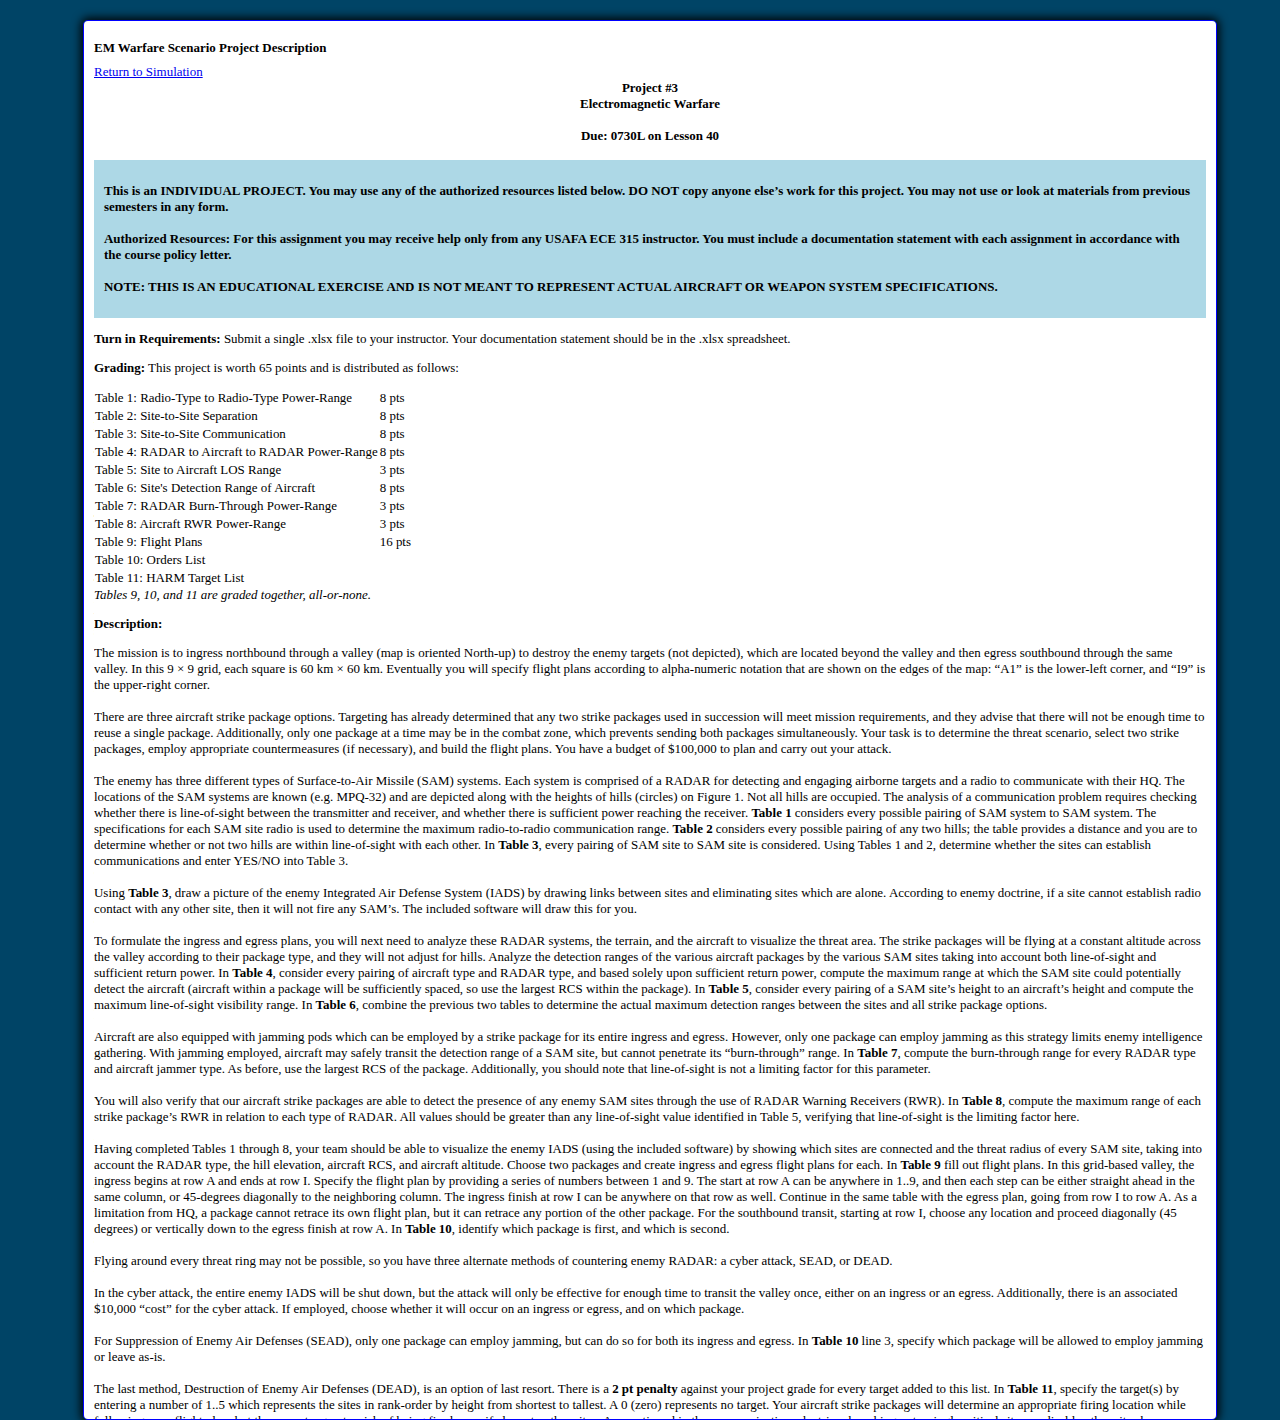
<file: description.html>
<!DOCTYPE html>
<html lang="en" xmlns="http://www.w3.org/1999/xhtml">
    <head>
        <meta charset="utf-8" />
        <link href="jsradstyles.css" rel="stylesheet">
        <script defer src="jsradscript.js"></script>
        <title>EM Warfare Scenario Description</title>
        <link rel = "icon" href = "airplane.gif" type = "image/gif">
    </head>
<body onload="InitDescription()">
    <style>
        div.titlesection {
            text-align: center;
        }
        p.header{
            margin: auto;
        }
        div.intromessage{
            background-color: lightblue;
            padding: 10px;
        }
    </style>
<div class="container">
    <h1>EM Warfare Scenario Project Description</h1>
    <a href="index.html">Return to Simulation</a>
    <div class="titlesection">
    <b>
    <p class="header">Project #3</p>
    <p class="header">Electromagnetic Warfare</p><br>
    <p class="header">Due: 0730L on Lesson 40</p>
    </div>
    <br>
    <div class="intromessage">
    <p> This is an INDIVIDUAL PROJECT. You may use any of the authorized resources listed below. DO NOT copy anyone else’s work for this project.
        You may not use or look at materials from previous semesters in any form.
        <br><br>Authorized Resources: For this assignment you may receive help only from any USAFA ECE 315 instructor.
        You must include a documentation statement with each assignment in accordance with the course policy letter.
        <br><br>NOTE: THIS IS AN EDUCATIONAL EXERCISE AND IS NOT MEANT TO REPRESENT ACTUAL AIRCRAFT OR WEAPON SYSTEM SPECIFICATIONS.
        </p>
    </b>
    </div>
    <p><b>Turn in Requirements:</b> Submit a single .xlsx file to your instructor. Your documentation statement should be in the .xlsx spreadsheet.</p>
    <p><b>Grading:</b> This project is worth <a id="d-points-total">NA</a> points and is distributed as follows:</p>
    <table id="d-grading-table" border="0">
        <tbody>
        </tbody>
    </table>
    <i>Tables 9, 10, and 11 are graded together, all-or-none.</i>
    <p><b>Description:</b></p>
    <p>The mission is to ingress northbound through a valley (map is oriented North-up) to destroy the enemy targets (not depicted), 
        which are located beyond the valley and then egress southbound through the same valley.
        In this 9 × 9 grid, each square is 60 km × 60 km. Eventually you will specify flight plans according to alpha-numeric notation that are shown on the 
        edges of the map: “A1” is the lower-left corner, and “I9” is the upper-right corner.
        <br><br>There are three aircraft strike package options. Targeting has already determined that any two strike packages used in 
        succession will meet mission requirements, and they advise that there will not be enough time to reuse a single package.
        Additionally, only one package at a time may be in the combat zone, which prevents sending both packages simultaneously.
        Your task is to determine the threat scenario, select two strike packages, employ appropriate countermeasures (if necessary),
        and build the flight plans. You have a budget of $100,000 to plan and carry out your attack.
        <br><br>The enemy has three different types of Surface-to-Air Missile (SAM) systems.
        Each system is comprised of a RADAR for detecting and engaging airborne targets and a radio to communicate with their HQ.
        The locations of the SAM systems are known (e.g. MPQ-32) and are depicted along with the heights of hills (circles) on Figure 1. 
        Not all hills are occupied. The analysis of a communication problem requires checking whether there is line-of-sight between the transmitter and receiver, 
        and whether there is sufficient power reaching the receiver. <b>Table 1</b> considers every possible pairing of SAM system to SAM system. 
        The specifications for each SAM site radio is used to determine the maximum radio-to-radio communication range. 
        <b>Table 2</b> considers every possible pairing of any two hills; the table provides a distance and you are to determine whether or not 
        two hills are within line-of-sight with each other. In <b>Table 3</b>, every pairing of SAM site to SAM site is considered.
        Using Tables 1 and 2, determine whether the sites can establish communications and enter YES/NO into Table 3.
        <br><br>Using <b>Table 3</b>, draw a picture of the enemy Integrated Air Defense System (IADS) by drawing links between sites and eliminating sites which are alone.
        According to enemy doctrine, if a site cannot establish radio contact with any other site, then it will not fire any SAM’s.
        The included software will draw this for you.
        <br><br>To formulate the ingress and egress plans, you will next need to analyze these RADAR systems,
        the terrain, and the aircraft to visualize the threat area. The strike packages will be flying at a constant altitude across the valley
        according to their package type, and they will not adjust for hills. Analyze the detection ranges of the various aircraft packages by the
        various SAM sites taking into account both line-of-sight and sufficient return power. In <b>Table 4</b>, consider every pairing of aircraft type
        and RADAR type, and based solely upon sufficient return power, compute the maximum range at which the SAM site could potentially detect the
        aircraft (aircraft within a package will be sufficiently spaced, so use the largest RCS within the package). In <b>Table 5</b>, consider every pairing
        of a SAM site’s height to an aircraft’s height and compute the maximum line-of-sight visibility range. In <b>Table 6</b>, combine the previous two tables
        to determine the actual maximum detection ranges between the sites and all strike package options.
        <br><br>Aircraft are also equipped with jamming pods which can be employed by a strike package for its entire ingress and egress. However, only one
        package can employ jamming as this strategy limits enemy intelligence gathering. With jamming employed, aircraft may safely transit the detection
        range of a SAM site, but cannot penetrate its “burn-through” range. In <b>Table 7</b>, compute the burn-through range for every RADAR type and aircraft
        jammer type. As before, use the largest RCS of the package. Additionally, you should note that line-of-sight is not a limiting factor for this parameter.
        <br><br>You will also verify that our aircraft strike packages are able to detect the presence of any enemy SAM sites through the use of RADAR Warning Receivers
        (RWR). In <b>Table 8</b>, compute the maximum range of each strike package’s RWR in relation to each type of RADAR. All values should be greater than any
        line-of-sight value identified in Table 5, verifying that line-of-sight is the limiting factor here.
        <br><br>Having completed Tables 1 through 8, your team should be able to visualize the enemy IADS (using the included software) by showing which sites are
        connected and the threat radius of every SAM site, taking into account the RADAR type, the hill elevation, aircraft RCS, and aircraft altitude.
        Choose two packages and create ingress and egress flight plans for each. In <b>Table 9</b> fill out flight plans. In this grid-based valley, the ingress
        begins at row A and ends at row I. Specify the flight plan by providing a series of numbers between 1 and 9. The start at row A can be anywhere in 1..9,
        and then each step can be either straight ahead in the same column, or 45-degrees diagonally to the neighboring column. The ingress finish at row I can
        be anywhere on that row as well. Continue in the same table with the egress plan, going from row I to row A. As a limitation from HQ, a package cannot
        retrace its own flight plan, but it can retrace any portion of the other package. For the southbound transit, starting at row I, choose any location
        and proceed diagonally (45 degrees) or vertically down to the egress finish at row A. In <b>Table 10</b>, identify which package is first, and which is second.
        <br><br>Flying around every threat ring may not be possible, so you have three alternate methods of countering enemy RADAR: a cyber attack, SEAD, or DEAD.
        <br><br>In the cyber attack, the entire enemy IADS will be shut down, but the attack will only be effective for enough time to transit the valley once,
        either on an ingress or an egress. Additionally, there is an associated $10,000 “cost” for the cyber attack. If employed, choose whether it will occur 
        on an ingress or egress, and on which package.
        <br><br>For Suppression of Enemy Air Defenses (SEAD), only one package can employ jamming, but can do so for both its ingress and egress.
        In <b>Table 10</b> line 3, specify which package will be allowed to employ jamming or leave as-is.
        <br><br>The last method, Destruction of Enemy Air Defenses (DEAD), is an option of last resort. There is a <b>2 pt penalty</b> against your project
        grade for every target added to this list. In <b>Table 11</b>, specify the target(s) by entering a number of 1..5 which represents the sites in
        rank-order by height from shortest to tallest. A 0 (zero) represents no target. Your aircraft strike packages will determine an appropriate
        firing location while following your flight plan, but they are at a greater risk of being fired upon if closer to other sites.
        As mentioned in the communications doctrine, knocking out a single critical site can disable other sites because sites that are “alone” will not fire.
    </p>
    <p><b>Intel: </b><i>This information is also found within the <a href="template.xlsx">template.xlsx</a> at the bottom of the sheet.</i></p>
    <table id="mpqradiotable" border="1">
        <caption>SAM Site Radio Intel:</caption>
        <tbody><tr><th>Type</th><th>Frequency</th><th>Gain</th>
            <th>P<sub>T</sub></th><th>P<sub>R</sub></th></tr></tbody>
    </table>
    <br>
    <table id="mpqradartable" border="1">
        <caption>SAM Site Radar Intel:</caption>
        <tbody><tr><th>Type</th><th>Frequency</th><th>Gain</th>
            <th>P<sub>T</sub></th><th>P<sub>R</sub></th><th>SNR<sub>req</sub></th></tr></tbody>
    </table>
    <br>
    <table id="acftcapstable" border="1">
        <caption>Aircraft Package Options:</caption>
        <tbody><tr>
            <th>Type</th>
            <th>Composition</th>
            <th>RCS</th>
            <th>Altitude</th>
            <th>HARM Capability</th>
            <th>Cost</th>
        </tr></tbody>
    </table>
    <br>
    <table id="acftrwrtable" border="1">
        <caption>Aircraft RWR Intel:</caption>
        <tbody><tr>
            <th>Type</th>
            <th>Frequency</th>
            <th>Gain</th>
            <th>P<sub>R</sub></th>
        </tr></tbody>
    </table>
    <br>
    <table id="acftjammertable" border="1">
        <caption>Aircraft Jammer Intel:</caption>
        <tbody><tr>
            <th>Type</th>
            <th>Frequency</th>
            <th>Gain</th>
            <th>P<sub>T</sub></th>
        </tr></tbody>
    </table>
</div>

</body>
</html>
</file>
<file: jsradstyles.css>
/*Author: Thomas Kubler. Employing examples from w3schools.com ***/

*, *::before, *::after {
    box-sizing: border-box;
    font-family: Tahoma;
    font-size: 0.9rem;
}

:root {
    --hue-normal: 200;
}

body {
    --hue: var(--hue-normal);
    padding: 10px;
    margin: 10px;
    display: flex;
    flex-flow: row wrap; /*added to get linebreaks after divs*/
    width: 100vw;
    height: 100vh;
    justify-content: center;
    background-color: hsl(var(--hue), 100%, 20%);
}
/******************************************************* CONTAINER ******************************************/
.container{
    width:1500px;
    height:1400px;
    max-width: 90%;
    background-color: white;
    border-radius :5px;
    padding: 10px 10px;
    box-shadow: 0 0 10px 2px;
}

.container-description{
    width:850px;
    height:2300px;
    max-width: 90%;
    background-color: white;
    border-radius :5px;
    padding: 20px 20px 20px 20px;
    box-shadow: 0 0 10px 2px;
}

.ctextentry{
    width: 70%;
}

/******************************************************* TOOLTIPS ******************************************/
.tooltip {
    position: relative;
    display: inline-block;
}
.tooltip .tooltiptext {
    visibility: hidden;
    width: 180px;
    background-color: #555;
    color: #fff;
    text-align: center;
    border-radius: 6px;
    padding: 5px 0;
    position: absolute;
    z-index: 1;
    top: -5px;
    right: 110%;
    opacity: 0;
    transition: opacity 0.7s;
    font-weight: normal;
}
/* Tooltip arrow on right side */
.tooltip .tooltiptext::after {
    content: "";
    position: absolute;
    top: 13px;
    left: 100%;
    margin-top: -5px;
    border-width: 5px;
    border-style: solid;
    border-color: transparent transparent transparent #555;
}
.tooltip:hover .tooltiptext{
    visibility: visible;
    opacity: 1;
}

/*********************************************** Configuration Bar ******************************************************/
.config-columns{
    column-count: 5;
    column-rule-style: solid;
    column-rule-width: 1px;
    column-rule-color: black;
}
.config-column-cyber{
    column-count: 2;
}
.config-bar {
    display: block;
    position: relative;
    padding-left: 20px;
    margin-bottom: 10px;
    /*cursor: pointer;*/
    -webkit-user-select: none;
    -moz-user-select: none;
    -ms-user-select: none;
    user-select: none;
  }
.config-bar input {
    position: absolute;
    opacity: 0;
    cursor: pointer;
    height: 0;
    width: 0;
  }
  .radiomark {
    position: absolute;
    top: 0;
    left: 0;
    height: 17px;
    width: 17px;
    background-color: #eee;
    border-radius: 50%;
  }
  
  /* On mouse-over, add a grey background color */
  .config-bar:hover input ~ .radiomark {
    /*background-color: #ccc;*/
  }
  
  /* When the radio button is checked, add a blue background */
  .config-bar input:checked ~ .radiomark {
    background-color: #2196F3;
  }
  
  /* Create the indicator (the dot/circle - hidden when not checked) */
  .radiomark:after {
    content: "";
    position: absolute;
    display: none;
  }
  
  /* Show the indicator (dot/circle) when checked */
  .config-bar input:checked ~ .radiomark:after {
    display: block;
  }
  
  /* Style the indicator (dot/circle) */
  .config-bar .radiomark:after {
    top: 4px;
    left: 4px;
    width: 9px;
    height: 9px;
    border-radius: 50%;
    background: white;
  }
/*********************************************** FlightTabs Stuff  **************************************************************************/

.FlightTabs {
    float: left;
    border: none;
    background-color: #eee;
    height: 700px;
    width: 10%;
    padding-top: 10px;
}

.FlightTabs button{
    display: block;
    background-color: inherit;
    color: black;
    width: 100%;
    border: none;
    outline: none;
    cursor: pointer;
    text-align: left;
    padding: 10px 10px;
}

.FlightTabs button:hover {
    background-color: #ddd;
}

.FlightTabs button.active{
    background-color: #aaa;
}
.tabcontent {
    float: left;
    padding: 0px 12px;
    border: 1px solid #ccc;
    width: 70%;
    border-left: none;
    height: 300px;
  }

/*********************************************** Buttons Go/Halt/Save  **************************************************************************/
.btn{
    --hue: var(--hue-neutral);
    border: 3px solid hsl(var(--hue), 100%, 30%);
    background-color: hsl(var(--hue), 100%, 35%);
    border-radius: 5px;
    padding: 5px 10px;
    color: white;
    outline: none;
}

.btn:hover{
    border-color: black;
}

.btn:active{
    background-color: hsl(var(--hue), 25%, 25%);
}

.load-btn, .start-btn, .halt-btn{
    padding: 5px 5px;
}

/*******************canvas**********************/
canvas{
    border: 1px solid black;
    display: block;
    float: left;
}

.container{
    border: 1px solid blue;
    overflow: auto;
}

/*************tables    ************************/
table, th, td {
    border-collapse: collapse;
}
</file>
